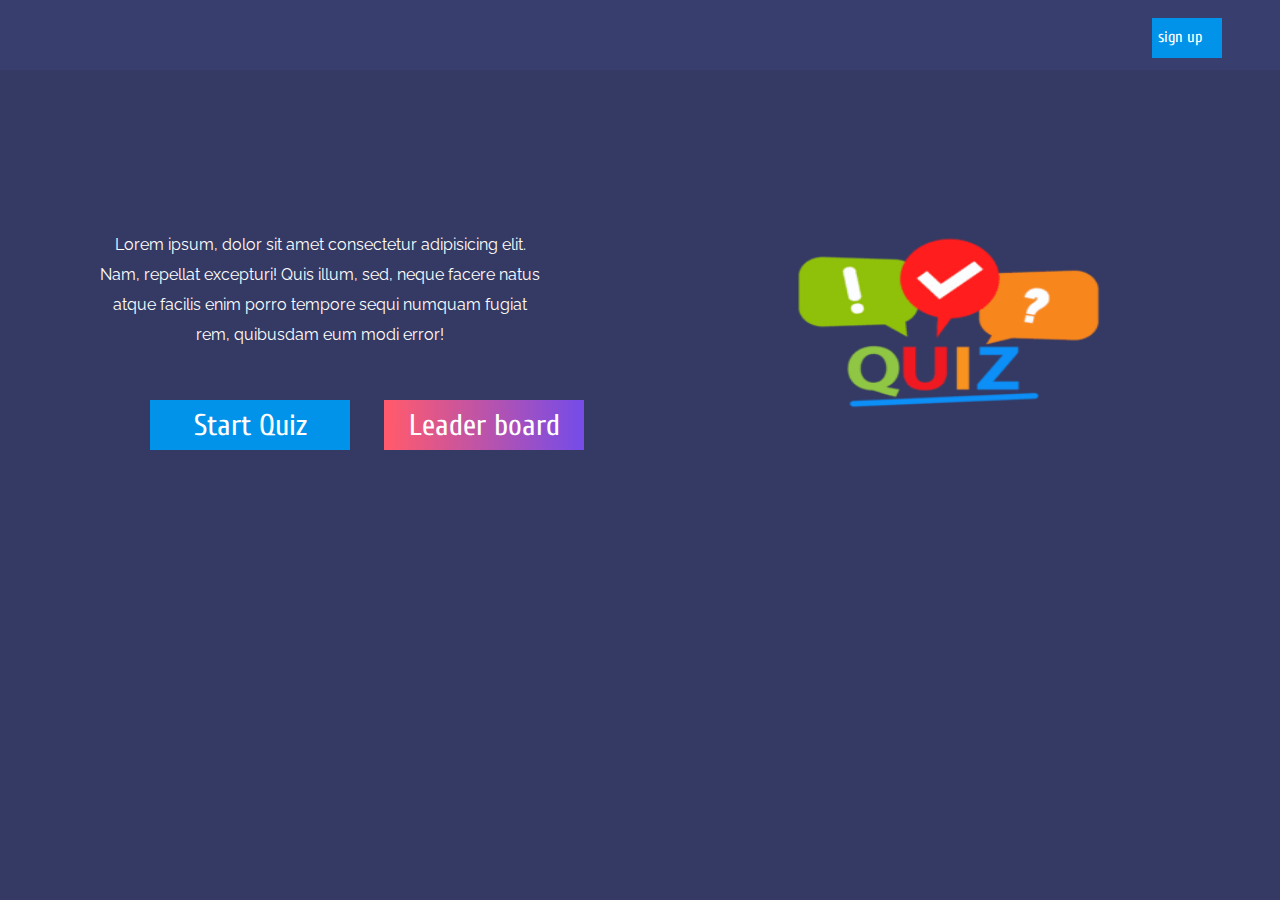
<file: index.html>
<!DOCTYPE html>
<html lang="en">

<head>
    <meta charset="UTF-8">
    <meta http-equiv="X-UA-Compatible" content="IE=edge">
    <meta name="viewport" content="width=device-width, initial-scale=1.0">
    <title>Quiz App</title>
    <link rel="preconnect" href="https://fonts.googleapis.com">
    <link rel="preconnect" href="https://fonts.gstatic.com" crossorigin>
    <link href="https://fonts.googleapis.com/css2?family=Cuprum&family=Raleway&display=swap" rel="stylesheet">
    <link rel="stylesheet" href="main.css">
</head>

<body>
    <header>
        <!-- <div class="header-logo">

        </div> -->
        <div class="header-register">
            <a href="./pages/register/index.html">sign up</a>
        </div>
    </header>


    <section>
        <div class="section-discription">
            <p>Lorem ipsum, dolor sit amet consectetur adipisicing elit. Nam, repellat excepturi! Quis illum, sed, neque
                facere natus atque facilis enim porro tempore sequi numquam fugiat rem, quibusdam eum modi error!</p>
            <div class="btn-container">
                <button class="btn btn-quiz" onclick="start()">Start Quiz</button>
                <button class="btn btn-leader" onclick="start()">Leader board</button>
            </div>
        </div>
        <div class="section-photo">
            <img src="./images/Quiz.png">

        </div>
    </section>
    <div class="clear"></div>
    <script>
        if (localStorage.getItem('userData')) {
            window.open("./index2.html", "_self");
        }
        function start() {
            window.open("./pages/register/index.html", "_self");
        }
    </script>
</body>

</html>
</file>
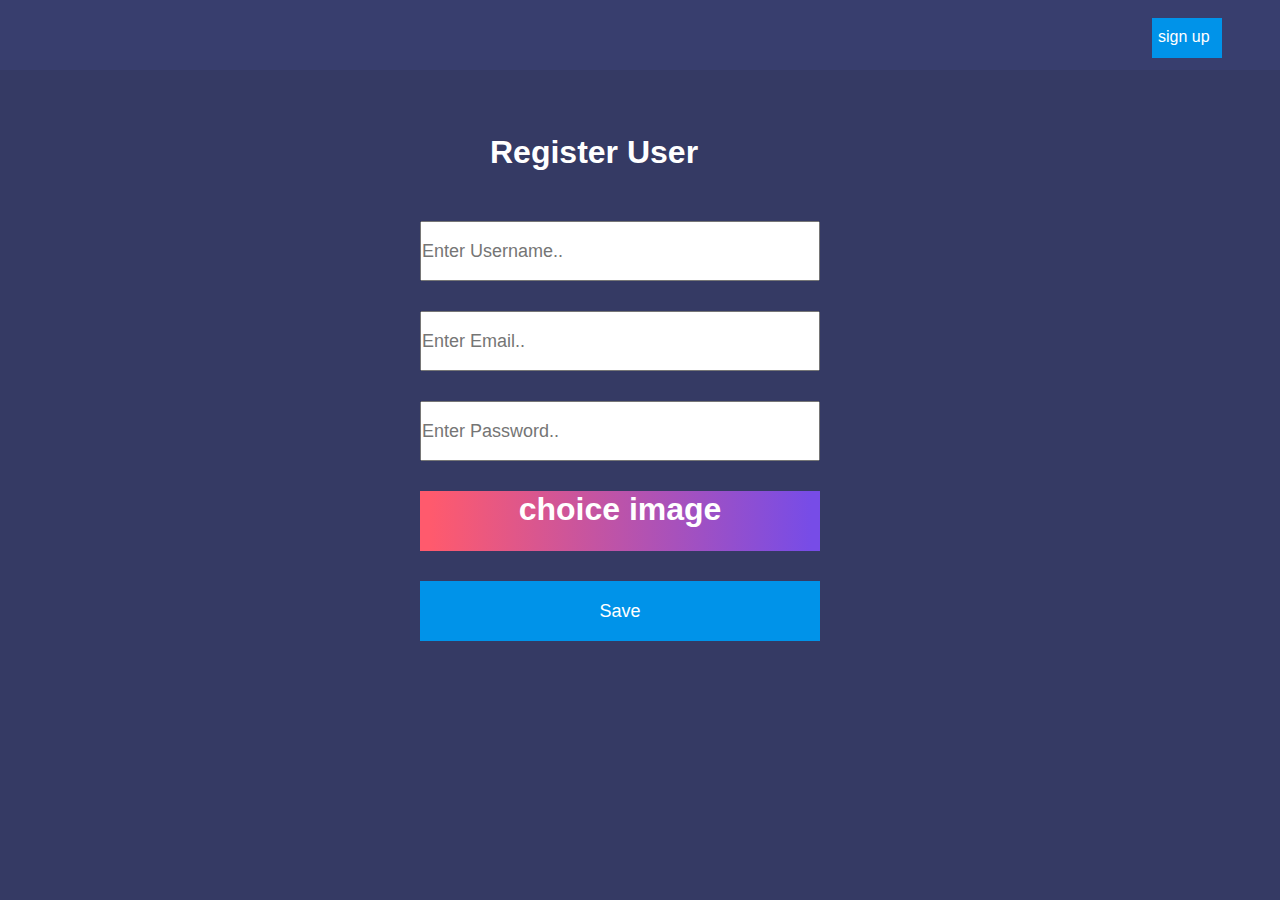
<file: pages/register/index.html>
<!DOCTYPE html>
<html lang="en">

<head>
    <meta charset="UTF-8" />
    <meta name="viewport" content="width=device-width, initial-scale=1.0" />
    <link href="https://fonts.googleapis.com/css2?family=Oswald:wght@400;500&display=swap" rel="stylesheet" />
    <link rel="stylesheet" href="register.css">
    <title>Register Page</title>


</head>

<body>
    <header>
        <!-- <div class="header-logo">
    
            </div> -->
        <div class="header-register">
            <a href="./index.html">sign up</a>
        </div>
    </header>

    <section class="section-form">
        <h2>Register User</h2>
        <form novalidate>
            <input type="text" placeholder="Enter Username.." id="username" />
            <span class="span_validation"></span>
            <input type="text" placeholder="Enter Email.." id="email" />
            <span class="span_validation"></span>

            <input type="password" placeholder="Enter Password.." id="password" />
            <span class="span_validation"></span>
            <span id="sp_image">choice image</span>
            <div id="div_image">
                <img src="../../images/female1.png">
                <img src="../../images/male1.png">
                <img src="../../images/female2.jpg">
                <img src="../../images/male2.png">
            </div>
            <input type="submit" value="Save" class="btn" />
            <span class="span_validation"></span>


        </form>
    </section>

    <script src='./register.js'></script>

</body>

</html>
</file>
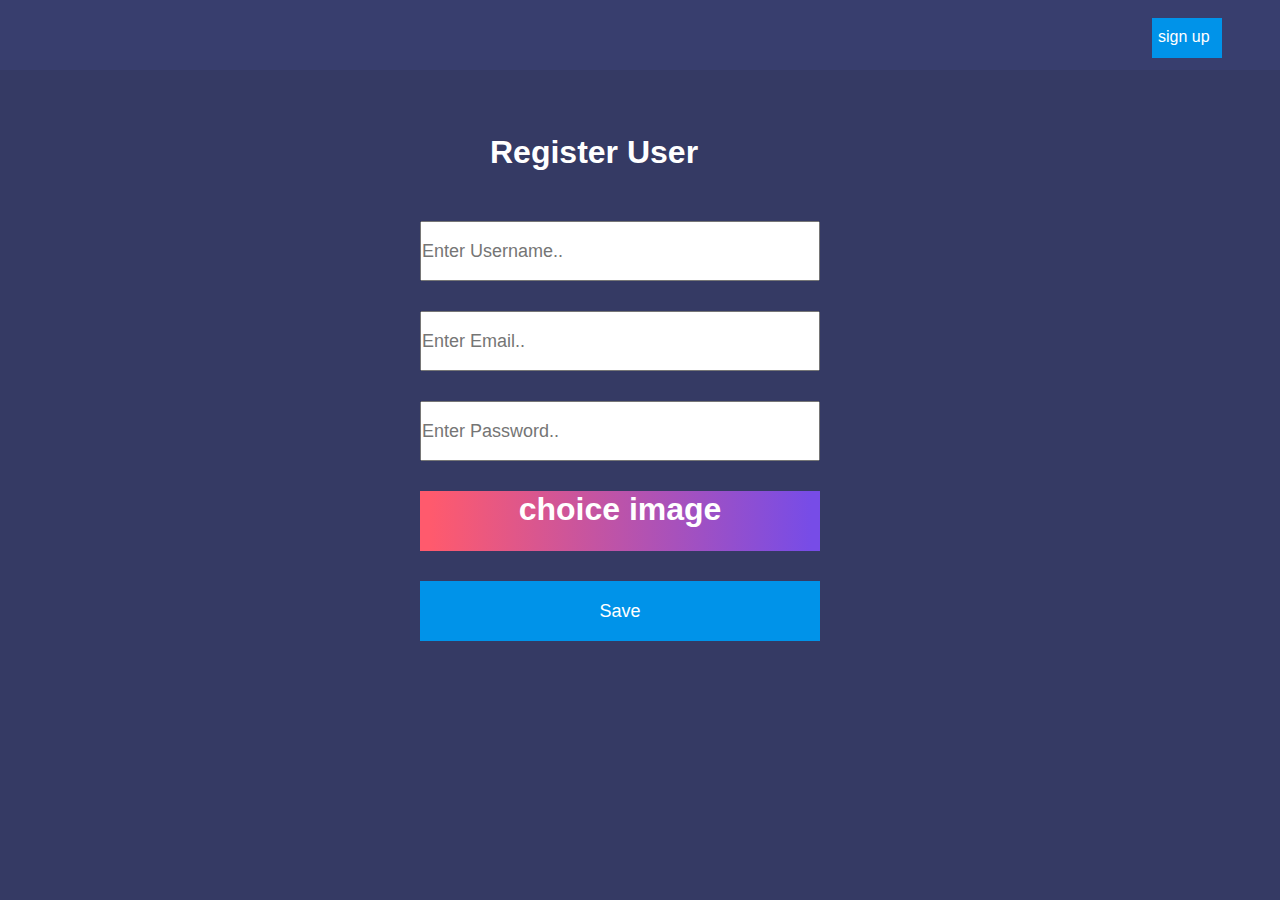
<file: pages/leaderboard/leaderboard.html>
<!DOCTYPE html>
<html>
<head>
    <meta charset='utf-8'>
    <meta http-equiv='X-UA-Compatible' content='IE=edge'>
    <title>Leaderboard </title>
    <meta name='viewport' content='width=device-width, initial-scale=1'>
    <link rel='stylesheet' type='text/css' media='screen' href='leaderboard.css'>
    <link rel="stylesheet" href="https://cdnjs.cloudflare.com/ajax/libs/font-awesome/6.2.1/css/all.min.css" integrity="sha512-MV7K8+y+gLIBoVD59lQIYicR65iaqukzvf/nwasF0nqhPay5w/9lJmVM2hMDcnK1OnMGCdVK+iQrJ7lzPJQd1w==" crossorigin="anonymous" referrerpolicy="no-referrer" />
</head>
<body>
    <header>
        <h1 id="logo">Technical Quiz</h1>
        <div id="logout">
          <img id="user-photo" src="" alt="">
          <span id="user-name"></span>
          <button id="logoutBtn" class="btn">log out</button>
        </div>
      </header>

    <div class="container">
        <div id="highScores" class="flex-center flex-column">
            <h1 id="finalScore">Leader board</h1>

            <!--Display all of the highscores-->            
            <div id="list">
                <h2><li  class="fa-solid fa-crown"></li>&nbsp;Most active Players&nbsp;<i class="fa-solid fa-trophy"></i></h2>
                <ul id="highScoresList">
                </ul>
            </div>

            <!-- write here the link of game page -->
            <a href="../quiz/index.html" class="btn">Play Again</a>
            <!-- need to add home link -->
            <a href="../../index.html" class="btn goHome">Go Home<i class="fa-solid fa-house"></i></a>
        </div>
    </div>


<script type="module" src='leaderboard.js'></script>


</body>
</html>
</file>
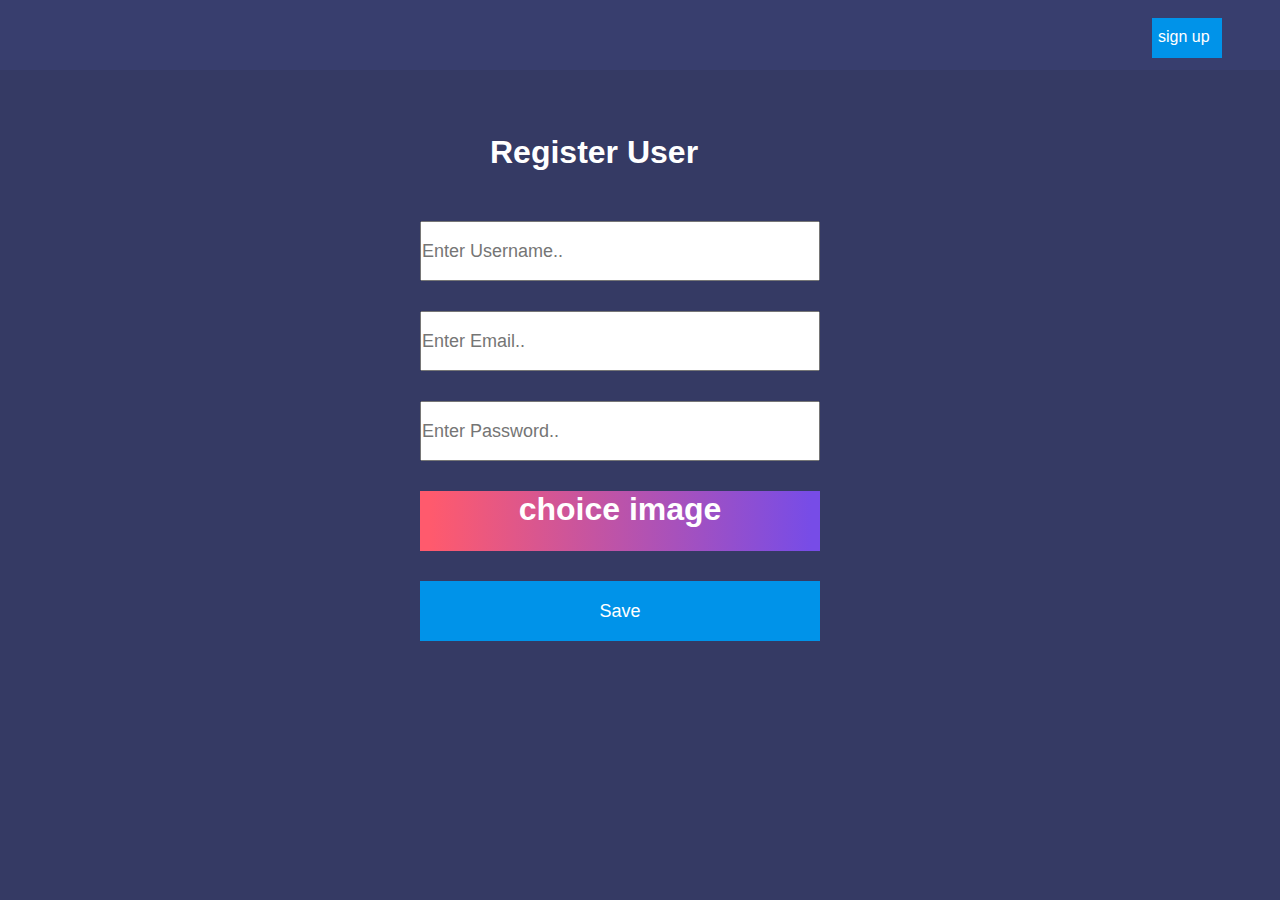
<file: pages/result/result.html>
<!DOCTYPE html>
<html>
<head>
    <meta charset='utf-8'>
    <meta http-equiv='X-UA-Compatible' content='IE=edge'>
    <title>Result </title>
    <meta name='viewport' content='width=device-width, initial-scale=1'>
    <link rel='stylesheet' type='text/css' media='screen' href='result.css'>
    <link rel="stylesheet" href="https://cdnjs.cloudflare.com/ajax/libs/font-awesome/6.2.1/css/all.min.css" integrity="sha512-MV7K8+y+gLIBoVD59lQIYicR65iaqukzvf/nwasF0nqhPay5w/9lJmVM2hMDcnK1OnMGCdVK+iQrJ7lzPJQd1w==" crossorigin="anonymous" referrerpolicy="no-referrer" />
</head>
<body>
    <header>
        <h1 id="logo">Technical Quiz</h1>
        <div id="logout">
          <img id="user-photo" src="" alt="">
          <span id="user-name"></span>
          <button id="logoutBtn" class="btn">log out</button>
        </div>
      </header>

    <div class="container">
        <div id="end" class="flex-center flex-column">

 
            <div class="circular-progress">
                <div class="value-container">0%</div>
            </div>

                <div  > <h1  id="user_name"></h1></div>

                <div id="result"></div>

                <div id="scoreDetial"></div>

                <div class="flexBox">

                </div>
            <!-- write here the link of game page -->
            <a href="../quiz/index.html" class="btn">Play Again</a>
            <!-- need to add leaderboard link -->
            <a href="../leaderboard/leaderboard.html" class="btn goHome">leaderboard <i class="fa-solid fa-trophy"></i></a>
        </div>
    </div>

<script type="module" src='result.js'></script>
</body>
</html>
</file>
<file: main.css>
*{
    margin: 0;
    padding: 0;
    box-sizing: border-box;
}

#register, #quiz{
    display: none;
}

/* index style */
* {
    margin: 0;
    padding: 0;
    box-sizing: border-box;

}

body {
    background-color: #353a64;
    /* font-family: 'Cuprum', sans-serif; */
    font-family: 'Raleway', sans-serif;
}

header {
    position: relative;
    width: 100%;
    height: 70px;
    background-color: #383e6e;

}

.header-register {
    position: absolute;
    width: 70px;
    height: 40px;
    background-color: #0093E9;
    margin-left: 90%;
    top: 25%;
    display: inline-block;
}

.clear {
    clear: both;
}

.header-register a {
    text-decoration: none;
    display: block;
    /* margin:1px 10px; */
    font-family: 'Cuprum', sans-serif;
    color: #FFF;
    /* padding: 10px 0; */
    padding: 10px 6px;
}

/* .header-logo{
            width: 50%;
            height: 30px;
            background-color: #FFF;
        } */

.section-discription {
    /* position: relative; */
    float: left;
    width: 50%;
}

.section-photo {
    float: left;
    width: 50%;
}

.section-photo img {
    margin: 10%;
    width: 500px;
    height: 400px;
    border-radius: 2%;
}

p {
    margin: 25% 100px 50px 100px;
    line-height: 30px;
    color: #FFF;
    text-align: center;
}

.btn {
    display: inline-block;
    width: 200px;
    height: 50px;
    font-family: 'Cuprum', sans-serif;
    font-size: 30px;
    cursor: pointer;
    color: #FFF;
    border: 0;
}

.btn-quiz {
    margin-left: 150px;
    background-color: #0093E9;

}

.btn-quiz:hover {
    background-color: #3381d0;
}

.btn-leader {
    margin-left: 30px;
    background: linear-gradient(89.9deg, rgb(255, 90, 109) 2.6%, rgb(119, 76, 231) 97.9%);
}
</file>
<file: pages/register/register.css>
* {
    margin: 0;
    padding: 0;
    box-sizing: border-box;

}

body {
    background-color: #353a64;
    /* font-family: 'Cuprum', sans-serif; */
    font-family: 'Raleway', sans-serif;
}

header {
    position: relative;
    width: 100%;
    height: 70px;
    background-color: #383e6e;

}

.header-register {
    position: absolute;
    width: 70px;
    height: 40px;
    background-color: #0093E9;
    margin-left: 90%;
    top: 25%;
    display: inline-block;
}

.clear {
    clear: both;
}

.header-register a {
    text-decoration: none;
    display: block;
    /* margin:1px 0; */
    font-family: 'Cuprum', sans-serif;
    color: #FFF;
    padding: 10px 6px;
}

.section-form {
    width: 500px;
    height: 300px;
    margin: 5% auto;
    /* background-color: #FFF; */
}

#div_image {
    display: none;
    margin-bottom: 30px;
    margin-left: 30px;
}

img {
    width: 100px;
    height: 100px;
    display: inline-block;
    cursor: pointer;
}


input {
    width: 400px;
    height: 60px;
    display: block;
    margin: 30px;
    font-size: large;
    font-family: 'Cuprum', sans-serif;
}

.btn {
    cursor: pointer;
    color: #FFF;
    border: 0;
    background-color: #0093E9;

}

h2 {
    margin-bottom: 50px;
    margin-left: 100px;
    color: #FFF;
    font-size: xx-large;
}

#sp_image {
    display: block;
    cursor: pointer;
    font-weight: bold;
    font-size: xx-large;
    color: #FFF;
    background: linear-gradient(89.9deg, rgb(255, 90, 109) 2.6%, rgb(119, 76, 231) 97.9%);
    width: 400px;
    height: 60px;

    margin: 30px;
    text-align: center;
}

.span_validation {
    display: none;
    margin-left: 50px;
    color: red;
}
</file>
<file: pages/leaderboard/leaderboard.css>
@import url('https://fonts.cdnfonts.com/css/raleway-5');
:root{
    background-color: #353a64;
    font-family: 'Raleway', sans-serif;
}
*{
    margin: 0;
    padding: 0;
    box-sizing: border-box;
    font-size: 62.5%;
}

header{
    display: flex;
    justify-content: space-between;
    align-items: center;
    padding: 20px;
}

header div{
    display: flex;
    align-items: center;
}

#user-photo{
    width: 50px;
    height: 50px;
    border-radius: 50%;
}

#user-name{
    font-size: 20px;
    font-weight: bold;
    margin-inline: 6px;
}

header div #logoutBtn{
    width: auto;
    padding-inline: 10px;
    background-color: #559FFF;
    font-size: 18px;
    border: none;
    transition: background-color .3s ease-in-out;
}
#logoutBtn:hover{
    background-color: #3381d0;
}

h1{
    font-size: 6rem;
    color: #fff;
    margin-bottom: 2rem;
}
h2{
    font-size: 4.2rem;
    margin-bottom: 4rem;
}
.container{
    width: 100vw;
    height: 100vh;
    display: flex;
    justify-content: center;
    align-items: center;
    max-width: 80rem;
    margin: 0 auto;
    padding: 2rem;
}
.flex-column{
    display: flex;
    flex-direction: column;
}
.flex-center{
    justify-content: center;
    align-items: center;
}
@import url('https://fonts.cdnfonts.com/css/cuprum');
.btn{
    font-family: 'Cuprum', sans-serif;
    font-size: 2.4rem;
    padding: 2rem 0;
    width: 30rem;
    margin-bottom: 1rem;
    text-align: center;
    text-decoration: none;
    border-radius: 4px;
    color: #FFF;
    background-color: #0093E9;
}
.btn:hover{
    cursor: pointer;
    box-shadow: 0 0.4rem 1.4rem 0 #3381d0;
    transform: scale(1.03);
    transition: transform 150ms;
}
.fa-house{
    margin-left: 1rem;
    font-size: 2rem;
    color: #fff;
}
.goHome{
    background: linear-gradient(89.9deg, rgb(255, 90, 109) 2.6%, rgb(119, 76, 231) 97.9%);
}
#list{
    margin-bottom: 1rem;
    width: 100%;
    height: auto;
    padding: 1rem;
}
#highScoresList{
    list-style: none;
    margin-bottom: 1rem;
}
#highScoresList li{
    border: solid 1px #fff ;
    border-radius: 2rem;
    color: #FFF;
    padding: 1rem;
    margin-bottom: 1rem;
    font-size: 3rem;
    box-shadow: 0 0.4rem 1.4rem 0 #3381d0;
}
#list h2{
    border: solid 1px #fff ;
    border-radius: 2rem;
    color: #FFF;
    padding: 1rem;
    margin-bottom: 1rem;
    font-size: 3rem;
    box-shadow: 0 0.4rem 1.4rem 0 gold;
}
</file>
<file: pages/result/result.css>
@import url('https://fonts.cdnfonts.com/css/raleway-5');
:root{
    background-color: #353a64;
    font-family: 'Raleway', sans-serif;
}
*{
    margin: 0;
    padding: 0;
    box-sizing: border-box;
    font-size: 62.5%;
}

header{
    display: flex;
    justify-content: space-between;
    align-items: center;
    padding: 20px;
}

header div{
    display: flex;
    align-items: center;
}

#user-photo{
    width: 50px;
    height: 50px;
    border-radius: 50%;
}

#user-name{
    font-size: 20px;
    font-weight: bold;
    margin-inline: 6px;
}

header div #logoutBtn{
    width: auto;
    padding-inline: 10px;
    background-color: #559FFF;
    font-size: 18px;
    border: none;
    transition: background-color .3s ease-in-out;
}
#logoutBtn:hover{
    background-color: #3381d0;
}


h1{
    font-size: 3rem;
    color: #fff;
 }
.container{
    width: 100vw;
    height: 100vh;
    display: flex;
    justify-content: center;
    align-items: center;
    max-width: 100rem;
    margin: 0 auto;
 }
.flex-column{
    display: flex;
    flex-direction:column;
    margin-top: 1rem;
    padding: 1rem;
}
.flex-center{
    justify-content: center;
    align-items:center;
}
@import url('https://fonts.cdnfonts.com/css/cuprum');
.btn{
    font-family: 'Cuprum', sans-serif;
    font-size: 2.4rem;
    padding: 2rem 0;
    width: 30rem;
    margin-bottom: 1rem;
    text-align: center;
    text-decoration: none;
    border-radius: 4px;
    color: #FFF;
    background-color: #0093E9;
}
.btn:hover{
    cursor: pointer;
    box-shadow: 0 0.4rem 1.4rem 0 #3381d0;
    transform: scale(1.03);
    transition: transform 150ms;
}
.fa-house{
    margin-left: 1rem;
    font-size: 2rem;
    color: #fff;
}
.fa-face-frown{
    font-size: 2rem;
}
.fa-face-smile {
    font-size: 2rem;
}
.goHome{
    background: linear-gradient(89.9deg, rgb(255, 90, 109) 2.6%, rgb(119, 76, 231) 97.9%);
}
#result {
    font-size: 2rem;
    margin-bottom: 1rem;;
}

    


.circular-progress {
    position: relative;
    height: 20rem;
    width: 20rem;
    border-radius: 50%;
    display: grid;
    place-items: center;
    margin-bottom: 1rem;
}
.circular-progress:before {
    content: "";
    position: absolute;
    height: 84%;
    width: 84%;
    background-color: #353a64;
    border-radius: 50%;
}
.value-container {
    position: relative;
    font-family: "Poppins", sans-serif;
    font-size: 2rem;
    color: #ffffff;
}


#scoreDetial  {
    margin-bottom: 1rem;
    width: 100%;
    height: auto;
    border: solid 1px #fff ;
    border-radius: 2rem;
    color: #FFF;
    padding: 1rem;
    font-size: 1rem;
    box-shadow: 0 0.4rem 1.4rem 0 #3381d0;
}
#scoreDetial h4 {
    font-size: 2rem;
}
#scoreDetial meter{
    width: 100%;
    height: 5vh;
    border-radius: 1rem;
    
}
.flexBox{
    display: flex;
    margin-bottom: 1rem;
    width: 100%;
    height: auto;
    color: #FFF;
}
.flexBox div{
    padding: 1.5rem 1rem 1rem 1rem;
    font-size: 1.5rem;
    border: solid 1px #fff ;
    box-shadow: 0 0.4rem 1.4rem 0 #3381d0;
    width: 100px;
    height: 100px;
    border-radius: 2rem;
    margin-left: 1rem;
    font-weight: bold;
}
.flexBox div span{
    background: -webkit-linear-gradient(89.9deg, rgb(255, 90, 109) 2.6%, rgb(119, 76, 231) 97.9%); 
    -webkit-background-clip: text;
    -webkit-text-fill-color: transparent;
    font-size: 1.5rem;
}

.fa-crown ,.fa-trophy{
    color:gold;
    font-size: 3rem;
}
</file>
